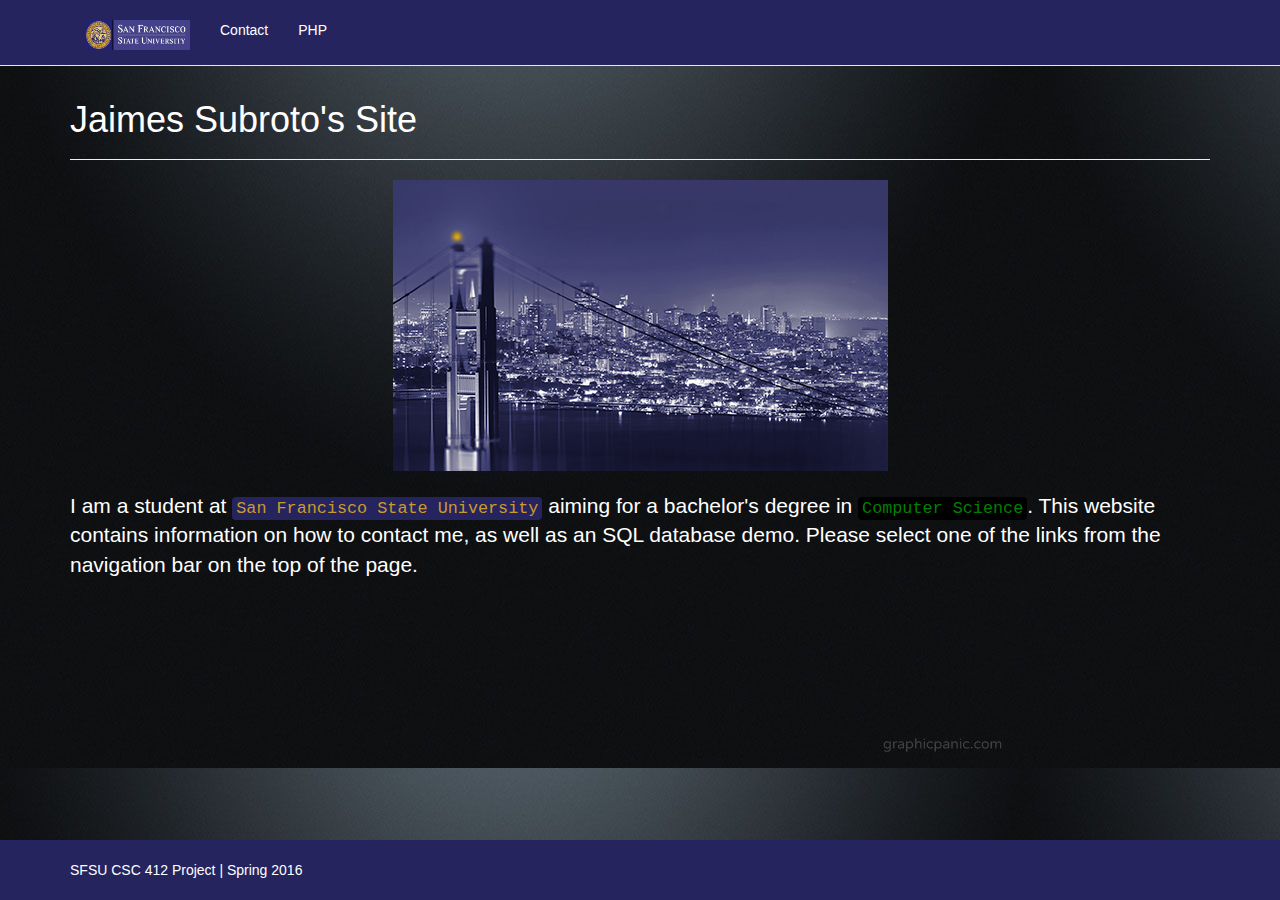
<file: index.html>
<head>
    <link rel="icon" type="image/ico" href="favicon.ico"/>
    <link rel="stylesheet" href="https://maxcdn.bootstrapcdn.com/bootstrap/3.3.6/css/bootstrap.min.css">
    <link rel="stylesheet" href="site.css">
    <script src="script.js"></script>
    <title>Jaimes Subroto | Home</title>
</head>
<body background="background.jpg">
<div id="wrap">
  
  <!-- Fixed navbar -->
  <div class="navbar navbar-default navbar-fixed-top">
    <div class="container">
      <div class="collapse navbar-collapse">
        <ul class="nav navbar-nav">
          <li><a href="index.html"><img src="sfsu_logo.jpg" alt="SFSU Logo" width="105" height="30"></a></li>
          <li><a href="about.html">Contact</a></li>
          <li class="dropdown">
          <a href="javascript:void(0)" onMouseOver="this.style.color='#CB9A2C'" onMouseOut="this.style.color='white'" class="dropbtn" onclick="myFunction()">PHP</a>
          <div class="dropdown-content" id="myDropdown">
            <a href="form.php">Form</a>
            <a href="data.php">Table</a>
          </div>
        </li>
        </ul>
      </div><!--/.nav-collapse -->
    </div>
  </div>
  
  <!-- Begin page content -->
  <div class="container">
    <div class="page-header">
      <h1>Jaimes Subroto's Site</h1>
    </div>
    <img class="home_img" src="golden_gate.jpg">
    <p class="lead">I am a student at <span id="sfsu"><code>San Francisco State University</code></span> 
        aiming for a bachelor's degree in <span id="cs"><code>Computer Science</code></span>.
        This website contains information on how to contact me, as well as an SQL database demo. 
        Please select one of the links from the navigation bar on the top of the page.</p>
  </div>
</div>
<div id="footer">
  <div class="container">
      <p class="text-muted credit"><span id="white">SFSU CSC 412 Project | Spring 2016</span></p>
  </div>
</div>
</body>
</file>
<file: site.css>
/* Sticky footer styles
-------------------------------------------------- */

html,
body {
  height: 100%;
  color: white;
  /* The html and body elements cannot have any padding or margin. */
}

/* Wrapper for page content to push down footer */
#wrap {
  min-height: 100%;
  height: auto !important;
  height: 100%;
  /* Negative indent footer by its height */
  margin: 0 auto -60px;
  /* Pad bottom by footer height */
  padding: 0 0 60px;
}

/* Set the fixed height of the footer here */
#footer {
  height: 60px;
  background-color: #25245F;
}

/* Custom page CSS
-------------------------------------------------- */
/* Not required for template or sticky footer method. */

table, th, td {
    border: 1px solid white;
    padding: 2px 15px 2px 5px;
}

#sfsu code {
    background-color: #25245F;
    color: #CB9A2C;
}

#cs code {
    background-color: black;
    color: green;
}

.navbar-default {
    background-color: #25245F;
}

.home_img {
    display: block;
    margin: 0 auto;
    padding-bottom: 20px;
}

#wrap > .container {
  padding: 60px 15px 0;
}
.container .credit {
  margin: 20px 0;
}

#footer > .container {
  padding-left: 15px;
  padding-right: 15px;
}

code {
  font-size: 80%;
}

li a, .dropbtn {
    background-color: #25245F;
    display: inline-block;
    color: white;
    text-align: center;
    padding: 14px 16px;
    text-decoration: none;
}

#white {
    color: white;
}

.navbar-default .navbar-nav>li>a {
    padding-top:20px;
    color: white;
}

.navbar-default .navbar-nav>li>a:hover {
    color: #CB9A2C;
}

li.dropdown {
    display: inline-block;
    color: white;
}

.dropdown-content {
    display: none;
    position: absolute;
    background-color: #25245F;
    min-width: 160px;
    box-shadow: 0px 8px 16px 0px rgba(0,0,0,0.2);
}

.dropdown-content a {
    color: white;
    padding: 12px 16px;
    text-decoration: none;
    display: block;
    text-align: left;
}

.dropdown-content a:hover {color: #CB9A2C;}

.dropdown-content show {
    color: #CB9A2C;
}


.show {display:block;}

input[type=text], select {
    width: 100%;
    padding: 12px 20px;
    margin: 8px 0;
    display: inline-block;
    border: 1px solid #ccc;
    border-radius: 4px;
    box-sizing: border-box;
    color: black;
}

input[type=submit] {
    width: 100%;
    background-color: #CB9A2C;
    color: white;
    padding: 14px 20px;
    margin: 8px 0;
    border: none;
    border-radius: 4px;
    cursor: pointer;
    margin-bottom: 40px;
}

input[type=submit]:hover {
    background-color: #bc9029;
}
</file>
